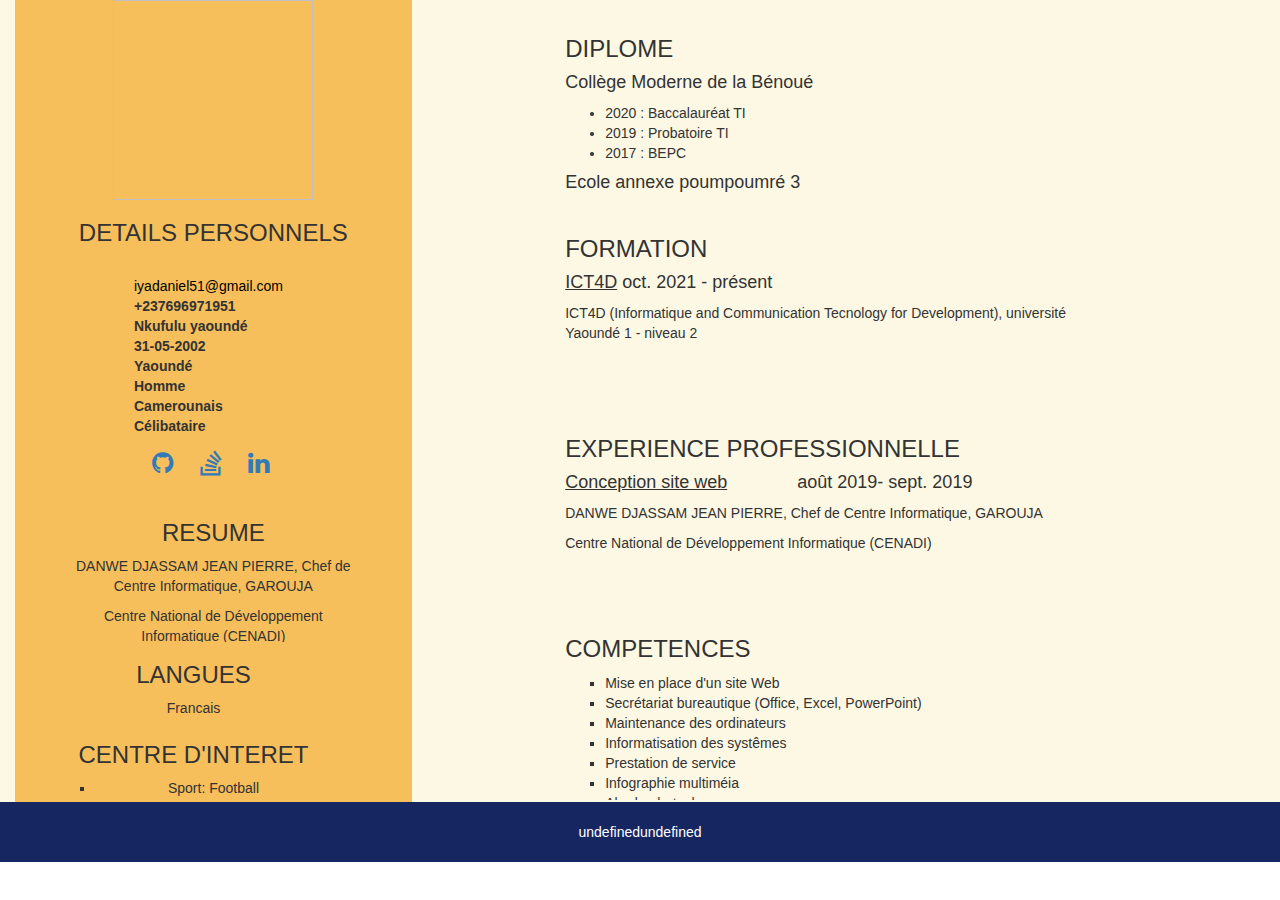
<file: 4.cv_framework_Localstorage-ict-202/index.html>
<!DOCTYPE html>
<html lang="en">

<head>
    <meta charset="UTF-8">
    <meta http-equiv="X-UA-Compatible" content="IE=edge">
    <meta name="viewport" content="width=device-width, initial-scale=1.0">
    <title>Dollar$CV_Localstorage/Framework</title>
    
    <link rel="stylesheet" href="./atouts/css/style.css">
    <link rel="stylesheet" href="./atouts/css/bootstrap.css">
    <link rel="stylesheet" href="https://maxcdn.bootstrapcdn.com/font-awesome/4.7.0/css/font-awesome.min.css">

    <script src="./atouts/js/script.js" defer></script>

    <style>
        #details{
            text-align: left;
            /* width: 60%; */
            padding-left: 30%;
        }
    </style>

</head>

<body>

    <div class="main">

        <div class="container-fluid">
    
            <div class="row bg-warning">
                <!-- left side -->
                <div class="col-lg-4 col-md-4 col-sm-5 col-xs-12">
                    
                    <div class="left_side">

                        <img id="imgPreview" alt="" style="width:200px; height: 200px;">
                         <Input type = "file" id = "myfile" />

                        <h3>DETAILS PERSONNELS </h3>
                        <p id="details">
                        <strong id="strong_nom" onclick="input()" ></strong> <br>
                        <input type="text" id="inputNom" placeholder="Changer votre Nom ?"><button id="valideNom" onclick="validerNom()">OK</button>
                        <spam><a href="mailto:iyadaniel6@gmail.com" style="color: black; ">iyadaniel51@gmail.com</a> </spam><br>
                        <strong>+237696971951</strong> <br>
                        <strong> Nkufulu yaoundé </strong><br>
                        <strong>31-05-2002 </strong><br>
                        <strong> Yaoundé</strong> <br>
                        <strong> Homme</strong>
                        <br><strong>Camerounais</strong> <br>
                       <strong>Célibataire</strong> </p>

                        <nav>
                            <ul class="list-inline" style="font-size: 25px;">
                                <li><a href="https://github.com/PapaDollars"><i class="fa fa-github"></i></a></li>
                                <li><a href="https://stackoverflow.com/users/18965791/papa-dollars?tab=profile"><i class="fa fa-stack-overflow"></i></a></li>
                                <li><a href="https://www.linkedin.com/in/daniel-iya-a29519181/"><i class="fa fa-linkedin"></i></a></li>
                            </ul>
                        </nav>

                        <div class="resume"  style="text-align: center;">
                            <h3>RESUME</h3>
                            <p>DANWE DJASSAM JEAN PIERRE, Chef de Centre Informatique, GAROUJA
                            </p>
                            <p>Centre National de Développement Informatique (CENADI) </p>
                        </div>
                            
                        <div class="langue" style="text-align: center;">
                            <h3>LANGUES</h3>
                                <p>Francais</p>
                        </div>

                        <div class="centreInteret" style="text-align: center;">
                            <h3>CENTRE D'INTERET</h3>
                            <ul type="square">
                                <li>Sport: Football</li>
                            </ul>
                        </div>
                        
                    </div>

                </div>
            <!-- right side -->
                <div class="col-lg-8 col-md-8 col-sm-7 col-xs-12">
                        
                    <div class="right_side">   

                        <div class="diplome">

                            <h3 id="h3_diplome"></h3>
                            <h4 id="h41_diplome"><u></u></h4>
                            <ul>
                                <li id="li1_diplome"></li>
                                <li id="li2_diplome"></li>
                                <li id="li3_diplome"></li>
                            </ul>
                            <h4 id="h42_diplome"><u></u></h4>
                            <ul>
                                <li id="li4_diplome"></li>
                            </ul>
        
                        </div>

                        <div class="formation">

                            <h3 id="h3_formation"></h4>
                            <h4 id="h4_formation"></h4>
                            <p id="p_formation"></p>
                
                        </div>

                        <div class="experience">

                            <h3 id="h3_experience"> </h3>
                            <h4 id="h4_experience"></h4>
                            <p id="p1_experience"></p>
                            <p id="p2_experience"></p>
                
                        </div>

                        <div class="competences">

                            <h3 id="h3_competence"> </h3>
                            <ul type="square">
                                <li id="li1_competence"></li>
                                <li id="li2_competence"></li>
                                <li id="li3_competence"></li>
                                <li id="li4_competence"></li>
                                <li id="li5_competence"></li>
                                <li id="li6_competence"></li>
                                <li id="li1_logiciel"></li>
                                <li id="li2_logiciel"></li>
                                <li id="li3_logiciel"></li>
                                <li id="li4_logiciel"></li>
                                <li id="li5_logiciel"></li>
                                <li id="li6_logiciel"></li>
                            </ul>
                
                        </div>

                    </div>

                </div>
               
            </div>
 
        </div>
        <!-- //copyright -->
        <div class="container-fluid">
            <div class="row copyright">
                <div class="col-lg-12 col-md-12 col-sm-12 col-xs-12">
                    <p id="copyright"></p>
                </div>
            </div>
        </div>

    </div>
    
    
    <script src="./atouts/js/script.js" defer></script>


</body>

</html>
</file>
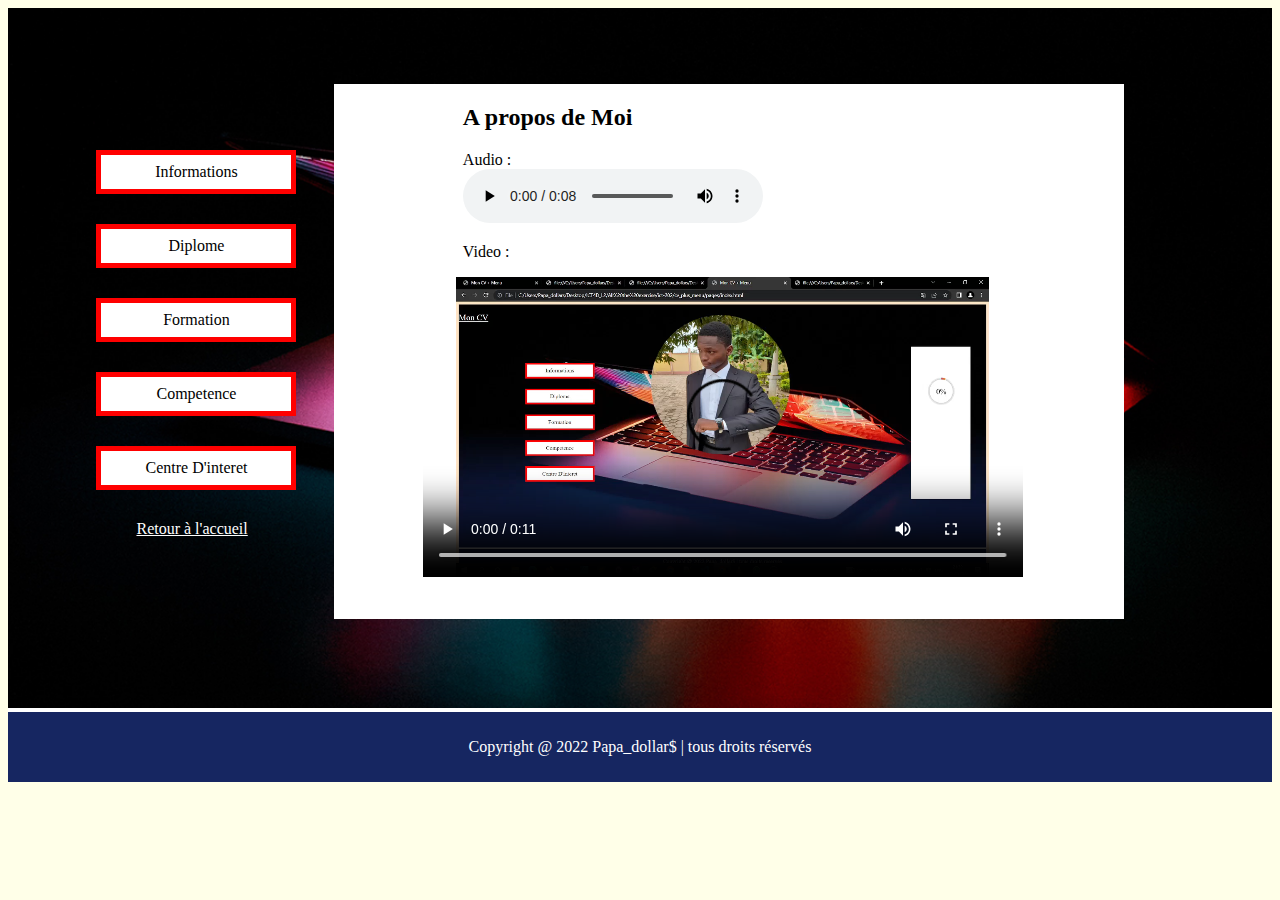
<file: 1.cv_plus_menu-ict-202/pages/apropos.html>
<!DOCTYPE html>
<html lang="en">

<head>
    <meta charset="UTF-8">
    <meta http-equiv="X-UA-Compatible" content="IE=edge">
    <meta name="viewport" content="width=device-width, initial-scale=1.0">
    <link rel="StyleSheet" href="./atouts/css/css_barre_pourcentage.css">
    <link rel="StyleSheet" href="./atouts/css/css_apropos.css">
    <link rel="StyleSheet" href="./atouts/css/css.css">
    <title>Informations Personnelles</title>

    <style>
        .back-img {
            background-image: url("./atouts/images/img3.jpg");
            background-color: blue;
            background-size: cover;
            height: 700px;
        }
    </style>

</head>

<body>

    <div class="header back-img">

        <section>

            <div class="menu">

                <ul id="navigation">
                    <li>
                        <a href="./information.html" title="session information">Informations</a>
                    </li>
                    <li>
                        <a href="./diplome.html" title="session diplome">Diplome</a>
                    </li>
                    <li>
                        <a href="./formation.html" title="session formation">Formation</a>
                    </li>
                    <li>
                        <a href="./competence.html" title="session competence et experience professionnelle">Competence</a>
                    </li>
                    <li>
                        <a href="./centreInteret.html" title="session langue, logiciel, OS et centre d'interet">Centre D'interet</a>
                    </li>
                </ul>
                <p class="accueil">&nbsp; &nbsp; &nbsp; &nbsp; &nbsp;
                    <a href="index.html"> Retour à l'accueil </a>
                </p>

            </div>
        </section>

        <section>


            <div class="cadre_blanc_left">

                <div class="apropos">

                    <figure>
                        <h2>A propos de Moi </h2>
                        <figcaption>Audio :</figcaption>
                        <audio controls src="./atouts/audio/audio.mp3"> </audio>
                        <br>
                        <p>Video :</p>
                    </figure>

                    <video width="600" height="300" controls>
                        <source src="./atouts/videos/video-cv.mp4" type=video/mp4>
                    </video>

                </div>

            </div>

        </section>

    </div>

    <div class="footer ">
        <p>Copyright @ 2022 Papa_dollar$ | tous droits réservés</p>
    </div>

</body>

</html>
</file>
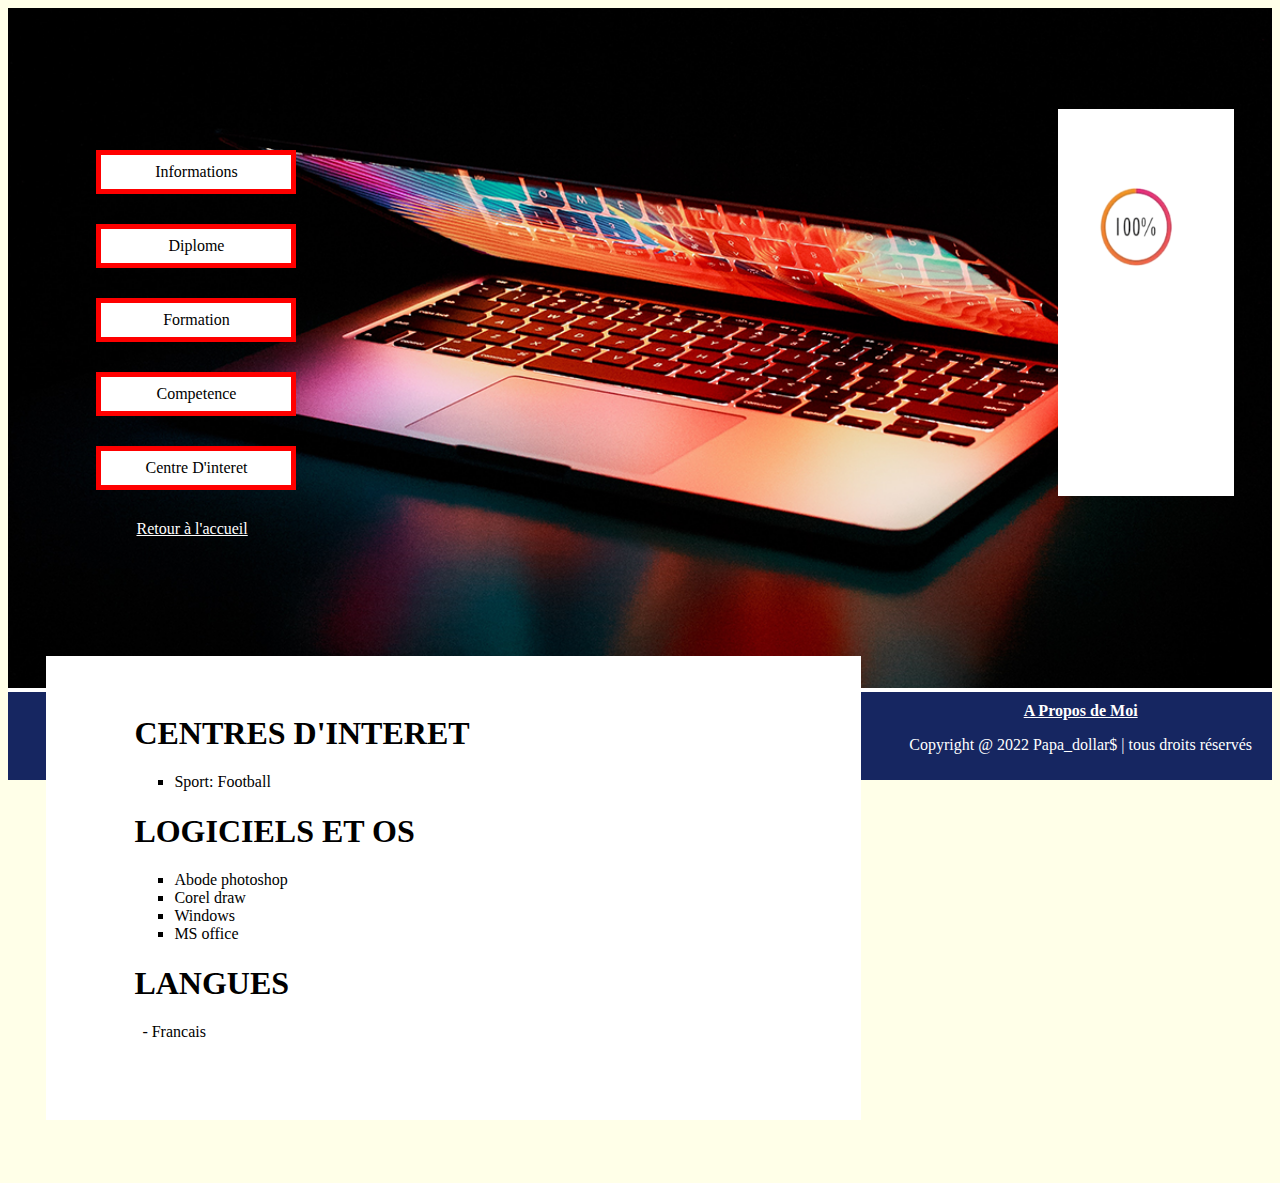
<file: 1.cv_plus_menu-ict-202/pages/centreInteret.html>
<!DOCTYPE html>
<html lang="en">

<head>
    <meta charset="UTF-8">
    <meta http-equiv="X-UA-Compatible" content="IE=edge">
    <meta name="viewport" content="width=device-width, initial-scale=1.0">
    <link rel="StyleSheet" href="./atouts/css/css_barre_pourcentage.css">
    <link rel="StyleSheet" href="./atouts/css/css_apropos.css">
    <link rel="StyleSheet" href="./atouts/css/css_centreInteret.css">
    <link rel="StyleSheet" href="./atouts/css/css.css">
    <title>Informations Personnelles</title>
    <style>
        .back-img {
            background-image: url("./atouts/images/img3.jpg");
            background-color: blue;
            background-size: cover;
            height: 680px;
        }
    </style>
</head>

<body>

    <div class="header back-img">

        <section>

            <div class="menu">

                <ul id="navigation">
                    <li>
                        <a href="./information.html" title="session information">Informations</a>
                    </li>
                    <li>
                        <a href="./diplome.html" title="session diplome">Diplome</a>
                    </li>
                    <li>
                        <a href="./formation.html" title="session formation">Formation</a>
                    </li>
                    <li>
                        <a href="./competence.html" title="session competence et experience professionnelle">Competence</a>
                    </li>
                    <li>
                        <a href="./centreInteret.html" title="session langue, logiciel, OS et centre d'interet">Centre D'interet</a>
                    </li>
                </ul>
                <p class="accueil">&nbsp; &nbsp; &nbsp; &nbsp; &nbsp;
                    <a href="index.html"> Retour à l'accueil </a>
                </p>

            </div>
        </section>

        <section>

            <div class="cadre_blanc_right">

                <div class="pourcentage">
                    <img src="./atouts/images/100.png" width=100 height=100 alt="vengt">
                </div>

            </div>

            <div class="cadre_blanc_left">

                <div class="logiciel">

                    <div class="centre-interet">
                        <H1>CENTRES D'INTERET</H1>
                        <ul type="square">
                            <li>Sport: Football</li>
                        </ul>
                    </div>

                    <h1>LOGICIELS ET OS</h1>
                    <ul type="square">
                        <li>Abode photoshop</li>
                        <li>Corel draw</li>
                        <li>Windows </li>
                        <li>MS office</il>
                    </ul>

                </div>

                <div class="langue">
                    <H1>LANGUES</H1>
                    <p>&nbsp - Francais</p>
                </div>

            </div>

        </section>

    </div>

    <div class="footer ">

        <strong><a href="./apropos.html" id="apropos">A Propos de Moi</a></strong>

        <p>Copyright @ 2022 Papa_dollar$ | tous droits réservés</p>
    </div>

</body>

</html>
</file>
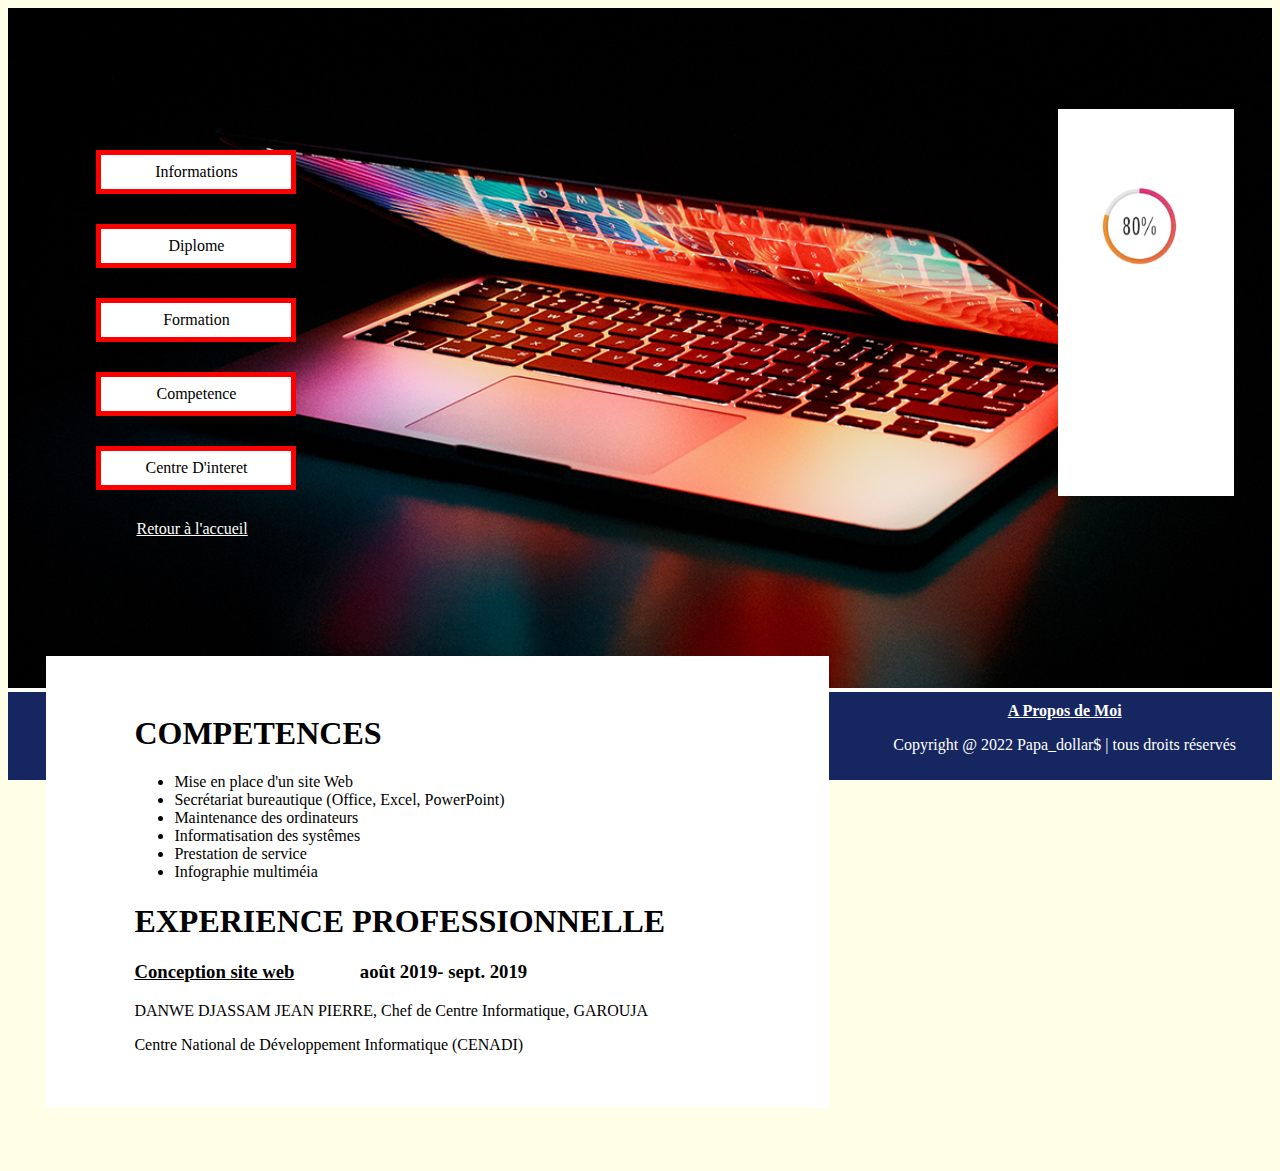
<file: 1.cv_plus_menu-ict-202/pages/competence.html>
<!DOCTYPE html>
<html lang="en">

<head>
    <meta charset="UTF-8">
    <meta http-equiv="X-UA-Compatible" content="IE=edge">
    <meta name="viewport" content="width=device-width, initial-scale=1.0">
    <link rel="StyleSheet" href="./atouts/css/css_barre_pourcentage.css">
    <link rel="StyleSheet" href="./atouts/css/css_apropos.css">
    <link rel="StyleSheet" href="./atouts/css/css_competence.css">
    <link rel="StyleSheet" href="./atouts/css/css.css">
    <title>Informations Personnelles</title>
    <style>
        .back-img {
            background-image: url("./atouts/images/img3.jpg");
            background-color: blue;
            background-size: cover;
            height: 680px;
        }
    </style>
</head>

<body>

    <div class="header back-img">

        <section>

            <div class="menu">

                <ul id="navigation">
                    <li>
                        <a href="./information.html" title="session information">Informations</a>
                    </li>
                    <li>
                        <a href="./diplome.html" title="session diplome">Diplome</a>
                    </li>
                    <li>
                        <a href="./formation.html" title="session formation">Formation</a>
                    </li>
                    <li>
                        <a href="./competence.html" title="session competence et experience professionnelle">Competence</a>
                    </li>
                    <li>
                        <a href="./centreInteret.html" title="session langue, logiciel, OS et centre d'interet">Centre D'interet</a>
                    </li>
                </ul>
                <p class="accueil">&nbsp; &nbsp; &nbsp; &nbsp; &nbsp;
                    <a href="index.html"> Retour à l'accueil </a>
                </p>

            </div>
        </section>

        <section>

            <div class="cadre_blanc_right">

                <div class="pourcentage">
                    <img src="./atouts/images/80.png" width=100 height=100 alt="vengt">
                </div>

            </div>

            <div class="cadre_blanc_left">

                <div class="competences">

                    <h1>COMPETENCES </h1>
                    <ul>
                        <li>Mise en place d'un site Web</li>
                        <li>Secrétariat bureautique (Office, Excel, PowerPoint)</li>
                        <li>Maintenance des ordinateurs</li>
                        <li>Informatisation des systêmes</li>
                        <li>Prestation de service</li>
                        <li>Infographie multiméia</li>
                    </ul>

                </div>

                <div class="experiance">

                    <h1>EXPERIENCE PROFESSIONNELLE </h1>
                    <h3><u>Conception site web</u>&nbsp &nbsp &nbsp &nbsp &nbsp &nbsp &nbsp août 2019- sept. 2019</h3>
                    <p>DANWE DJASSAM JEAN PIERRE, Chef de Centre Informatique, GAROUJA
                    </p>
                    <p>Centre National de Développement Informatique (CENADI) </p>

                </div>

            </div>

        </section>

    </div>

    <div class="footer ">

        <strong><a href="./apropos.html" id="apropos">A Propos de Moi</a></strong>

        <p>Copyright @ 2022 Papa_dollar$ | tous droits réservés</p>
    </div>

</body>

</html>
</file>
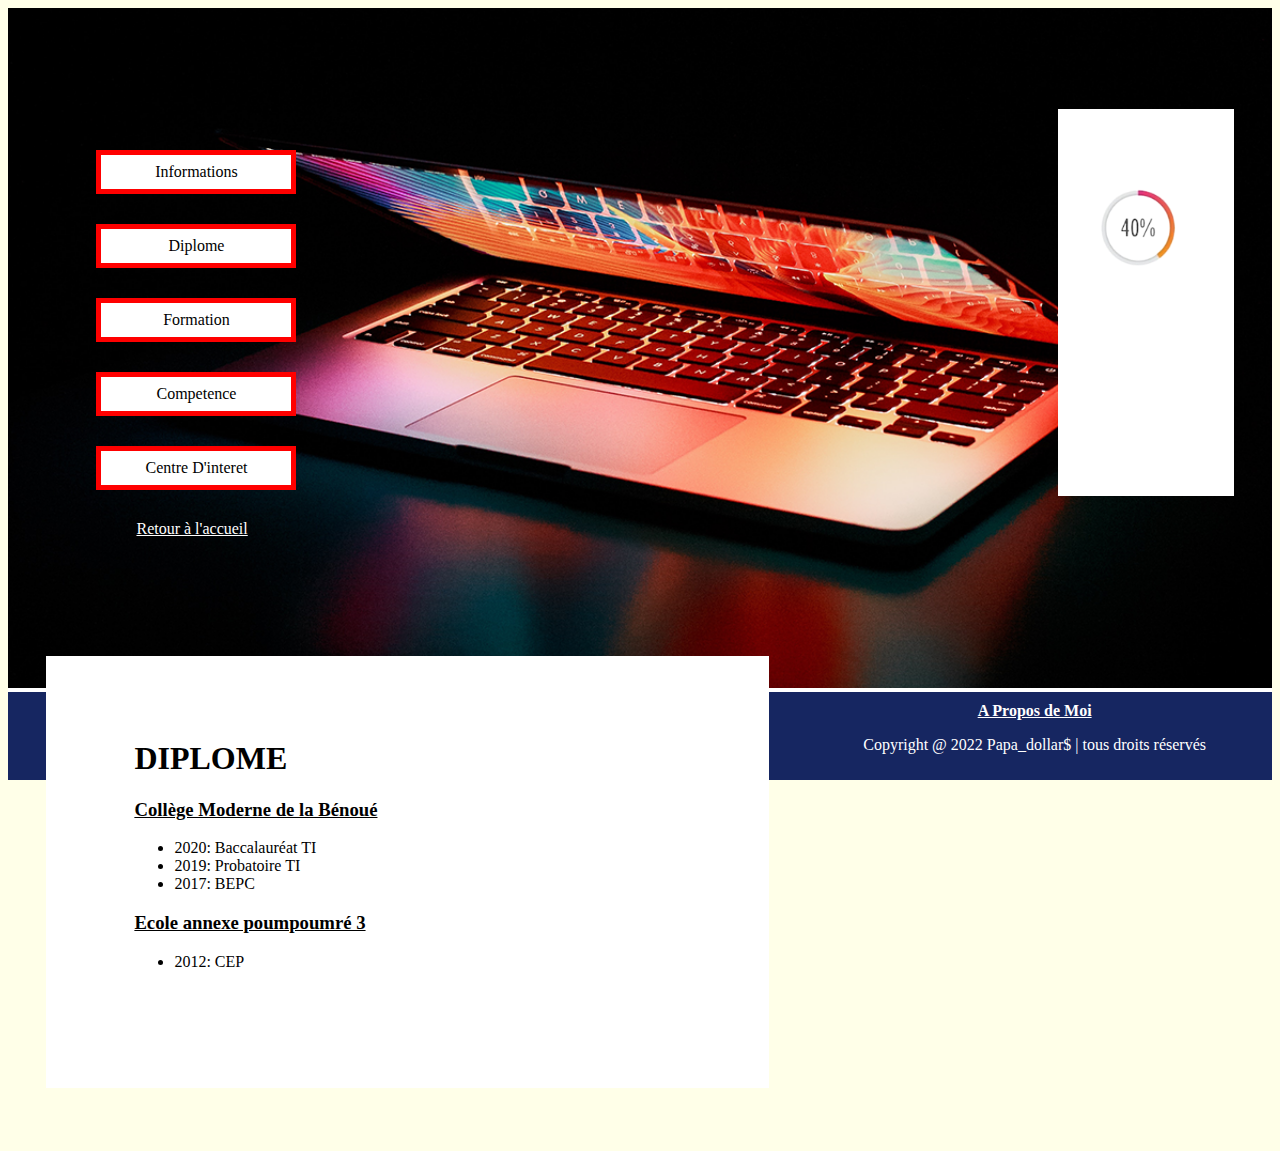
<file: 1.cv_plus_menu-ict-202/pages/diplome.html>
<!DOCTYPE html>
<html lang="en">

<head>
    <meta charset="UTF-8">
    <meta http-equiv="X-UA-Compatible" content="IE=edge">
    <meta name="viewport" content="width=device-width, initial-scale=1.0">
    <link rel="StyleSheet" href="./atouts/css/css_barre_pourcentage.css">
    <link rel="StyleSheet" href="./atouts/css/css_apropos.css">
    <link rel="StyleSheet" href="./atouts/css/css_diplome.css">
    <link rel="StyleSheet" href="./atouts/css/css.css">
    <title>Informations Personnelles</title>
    <style>
        .back-img {
            background-image: url("./atouts/images/img3.jpg");
            background-color: blue;
            background-size: cover;
            height: 680px;
        }
    </style>
</head>

<body>

    <div class="header back-img">

        <section>

            <div class="menu">

                <ul id="navigation">
                    <li>
                        <a href="./information.html" title="session information">Informations</a>
                    </li>
                    <li>
                        <a href="./diplome.html" title="session diplome">Diplome</a>
                    </li>
                    <li>
                        <a href="./formation.html" title="session formation">Formation</a>
                    </li>
                    <li>
                        <a href="./competence.html" title="session competence et experience professionnelle">Competence</a>
                    </li>
                    <li>
                        <a href="./centreInteret.html" title="session langue, logiciel, OS et centre d'interet">Centre D'interet</a>
                    </li>
                </ul>
                <p class="accueil">&nbsp; &nbsp; &nbsp; &nbsp; &nbsp;
                    <a href="index.html"> Retour à l'accueil </a>
                </p>

            </div>
        </section>

        <section>

            <div class="cadre_blanc_right">

                <div class="pourcentage">
                    <img src="./atouts/images/40.png" width=100 height=100 alt="vengt">
                </div>

            </div>

            <div class="cadre_blanc_left">

                <div class="diplome">

                    <h1>DIPLOME</h1>
                    <h3><u>Collège Moderne de la Bénoué</u></h3>
                    <ul>
                        <li>2020: Baccalauréat TI</li>
                        <li>2019: Probatoire TI</li>
                        <li>2017: BEPC</li>
                    </ul>
                    <h3><u>Ecole annexe poumpoumré 3</u></h3>
                    <ul>
                        <li>2012: CEP</li>
                    </ul>

                </div>

            </div>

        </section>

    </div>

    <div class="footer ">

        <strong><a href="./apropos.html" id="apropos">A Propos de Moi</a></strong>

        <p>Copyright @ 2022 Papa_dollar$ | tous droits réservés</p>
    </div>

</body>

</html>
</file>
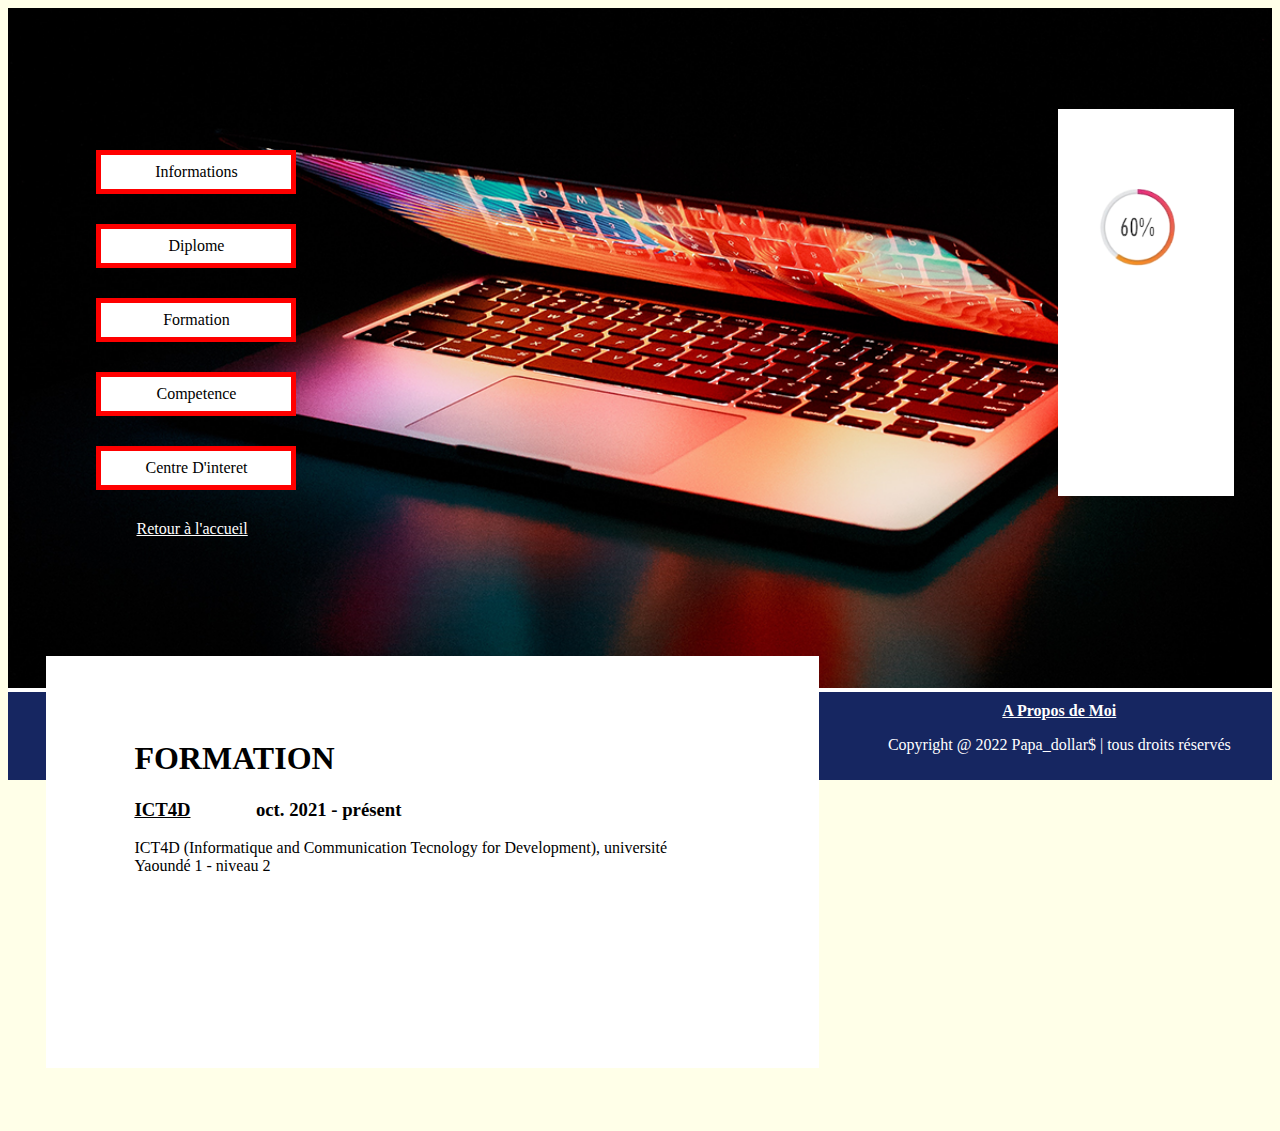
<file: 1.cv_plus_menu-ict-202/pages/formation.html>
<!DOCTYPE html>
<html lang="en">

<head>
    <meta charset="UTF-8">
    <meta http-equiv="X-UA-Compatible" content="IE=edge">
    <meta name="viewport" content="width=device-width, initial-scale=1.0">
    <link rel="StyleSheet" href="./atouts/css/css_barre_pourcentage.css">
    <link rel="StyleSheet" href="./atouts/css/css_apropos.css">
    <link rel="StyleSheet" href="./atouts/css/css_formation.css">
    <link rel="StyleSheet" href="./atouts/css/css.css">
    <title>Informations Personnelles</title>
    <style>
        .back-img {
            background-image: url("./atouts/images/img3.jpg");
            background-color: blue;
            background-size: cover;
            height: 680px;
        }
    </style>
</head>

<body>

    <div class="header back-img">

        <section>

            <div class="menu">

                <ul id="navigation">
                    <li>
                        <a href="./information.html" title="session information">Informations</a>
                    </li>
                    <li>
                        <a href="./diplome.html" title="session diplome">Diplome</a>
                    </li>
                    <li>
                        <a href="./formation.html" title="session formation">Formation</a>
                    </li>
                    <li>
                        <a href="./competence.html" title="session competence et experience professionnelle">Competence</a>
                    </li>
                    <li>
                        <a href="./centreInteret.html" title="session langue, logiciel, OS et centre d'interet">Centre D'interet</a>
                    </li>
                </ul>
                <p class="accueil">&nbsp; &nbsp; &nbsp; &nbsp; &nbsp;
                    <a href="index.html"> Retour à l'accueil </a>
                </p>

            </div>
        </section>

        <section>

            <div class="cadre_blanc_right">

                <div class="pourcentage">
                    <img src="./atouts/images/60.png" width=100 height=100 alt="vengt">
                </div>

            </div>

            <div class="cadre_blanc_left">

                <div class="formation">

                    <h1>FORMATION</h1>
                    <h3><u>ICT4D</u>&nbsp &nbsp &nbsp &nbsp &nbsp &nbsp &nbsp oct. 2021 - présent</h3>
                    <p>ICT4D (Informatique and Communication Tecnology for Development), université <br>Yaoundé 1 - niveau 2

                </div>

            </div>

        </section>

    </div>

    <div class="footer ">

        <strong><a href="./apropos.html" id="apropos">A Propos de Moi</a></strong>

        <p>Copyright @ 2022 Papa_dollar$ | tous droits réservés</p>
    </div>

</body>

</html>
</file>
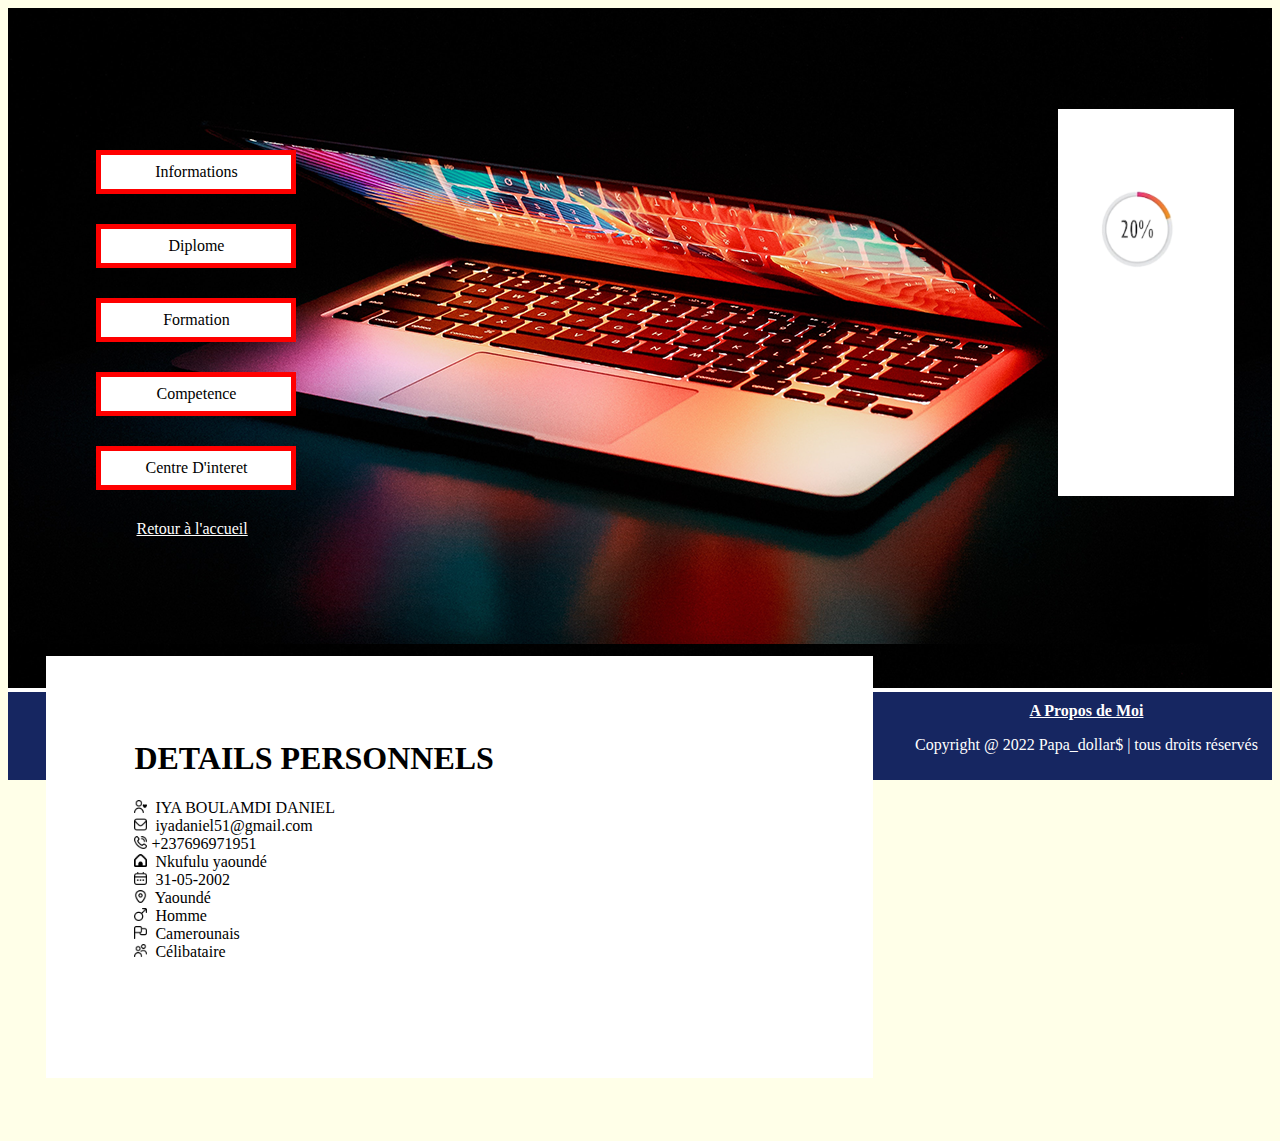
<file: 1.cv_plus_menu-ict-202/pages/information.html>
<!DOCTYPE html>
<html lang="en">

<head>
    <meta charset="UTF-8">
    <meta http-equiv="X-UA-Compatible" content="IE=edge">
    <meta name="viewport" content="width=device-width, initial-scale=1.0">
    <link rel="StyleSheet" href="./atouts/css/css_barre_pourcentage.css">
    <link rel="StyleSheet" href="./atouts/css/css_apropos.css">
    <link rel="StyleSheet" href="./atouts/css/css_information.css">
    <link rel="StyleSheet" href="./atouts/css/css.css">
    <title>Informations Personnelles</title>
    <style>
        .back-img {
            background-image: url("./atouts/images/img3.jpg");
            background-image: repeat;
            height: 680px;
        }
    </style>
</head>

<body>

    <div class="header back-img">

        <section>

            <div class="menu">

                <ul id="navigation">
                    <li>
                        <a href="./information.html" title="session information">Informations</a>
                    </li>
                    <li>
                        <a href="./diplome.html" title="session diplome">Diplome</a>
                    </li>
                    <li>
                        <a href="./formation.html" title="session formation">Formation</a>
                    </li>
                    <li>
                        <a href="./competence.html" title="session competence et experience professionnelle">Competence</a>
                    </li>
                    <li>
                        <a href="./centreInteret.html" title="session langue, logiciel, OS et centre d'interet">Centre D'interet</a>
                    </li>
                </ul>
                <p class="accueil">&nbsp; &nbsp; &nbsp; &nbsp; &nbsp;
                    <a href="index.html"> Retour à l'accueil </a>
                </p>

            </div>
        </section>

        <section>

            <div class="cadre_blanc_right">

                <div class="pourcentage">
                    <img src="./atouts/images/20.png" width=100 height=100 alt="vengt">
                </div>

            </div>

            <div class="cadre_blanc_left">

                <div class="details">

                    <h1>DETAILS PERSONNELS </h1>
                    <p>
                        <img src="./atouts/images/following.png " width="13 " height="13 " />&nbsp IYA BOULAMDI DANIEL <br>
                        <a href="./atouts/mailto:iyadaniel6@gmail.com "><img src="./atouts/images/envelope.png " width="13 " height="13 " /></a>&nbsp iyadaniel51@gmail.com <br>
                        <img src="./atouts/images/phone-call.png " width="13 " height="13 " />&nbsp+237696971951 <br>
                        <img src="./atouts/images/home.png " width="13 " height="13 " />&nbsp Nkufulu yaoundé <br>
                        <img src="./atouts/images/calendar.png " width="13 " height="13 " />&nbsp 31-05-2002<br>
                        <img src="./atouts/images/marker.png " width="13 " height="13 " />&nbsp Yaoundé <br>
                        <img src="./atouts/images/mars.png " width="13 " height="13 " />&nbsp Homme
                        <br><img src="./atouts/images/flag.png " width="13 " height="13 " />&nbsp Camerounais <br>
                        <img src="./atouts/images/users2.png " width="13 " height="13 " />&nbsp Célibataire </p>
                </div>

            </div>

        </section>

    </div>

    <div class="footer ">

        <strong><a href="./apropos.html" id="apropos">A Propos de Moi</a></strong>

        <p>Copyright @ 2022 Papa_dollar$ | tous droits réservés</p>
    </div>

</body>

</html>
</file>
<file: 4.cv_framework_Localstorage-ict-202/atouts/css/style.css>
.left_side{
    width: 100%;
    text-align: center;
    background-color: rgb(246, 191, 91);
}
/* CHANGE IMAGE */
#myfile{
  display: none;
}
#inputNom{
  display: none;
}
#valideNom{
    display: none;
}
.copyright {
    background-color: rgb(22, 38, 97);
    padding: 10px;
    padding-top: 20px;
    color: white;
    text-align: center;
}





/* scrollBar left side */

div.resume{
    width: 100%;
    height: 150px;
    overflow-x: hidden;
    overflow-y: auto;
    padding: 2% 15%;
    text-align: justify;
    text-overflow: ellipsis;
}
/* Navigateur Firefox */
div.resume {
    scrollbar-width: thin; /* "auto" or "thin" */
    scrollbar-color: blue orange; /* scroll thumb and track */
  }
 /* Navigateur Chrome, Edge et Safari  */
div.resume::-webkit-scrollbar {
    width: 10px; /* width of the entire scrollbar */
  }
  
  div.resume::-webkit-scrollbar-track {
    background: rgb(246, 191, 91); /* color of the tracking area */
  }
  
  div.resume::-webkit-scrollbar-thumb {
    background-color: rgb(246, 191, 91); /* color of the scroll thumb */
    border-radius: 20px; /* roundness of the scroll thumb */
    border: 3px solid whitesmoke; /* creates padding around scroll thumb */
  }

div.centreInteret,div.langue{
    width: 100%;
    height: 80px;
    overflow-x: hidden;
    overflow-y: auto;
    padding: 0% 20% 0% 10%;
    text-align: justify;
}

/* Navigateur Firefox */
div.langue {
    scrollbar-width: thin; /* "auto" or "thin" */
    scrollbar-color: rgb(246, 191, 91) whitesmoke; /* scroll thumb and track */
  }
 /* Navigateur Chrome, Edge et Safari  */
div.langue::-webkit-scrollbar {
    width: 10px; /* width of the entire scrollbar */
  }
  
  div.langue::-webkit-scrollbar-track {
    background:whiteyelllow ; /* color of the tracking area */
  }
  
  div.langue::-webkit-scrollbar-thumb {
    background-color: rgb(246, 191, 91); /* color of the scroll thumb */
    border-radius: 20px; /* roundness of the scroll thumb */
    border: 3px solid whitesmoke; /* creates padding around scroll thumb */
  }

/* Navigateur Firefox */
div.centreInteret {
    scrollbar-width: thin; /* "auto" or "thin" */
    scrollbar-color: rgb(246, 191, 91) whitesmoke; /* scroll thumb and track */
  }
 /* Navigateur Chrome, Edge et Safari  */
div.centreInteret::-webkit-scrollbar {
    width: 10px; /* width of the entire scrollbar */
  }
  
  div.centreInteret::-webkit-scrollbar-track {
    background:whiteyellow ; /* color of the tracking area */
  }
  
  div.centreInteret::-webkit-scrollbar-thumb {
    background-color: rgb(246, 191, 91); /* color of the scroll thumb */
    border-radius: 20px; /* roundness of the scroll thumb */
    border: 3px solid whitesmoke; /* creates padding around scroll thumb */
  }




/* scrollBar right side */


div.diplome, div.formation, div.experience, div.competences, div.logiciel{
    width: 100%;
    height: 200px;
    overflow-x: hidden;
    overflow-y: auto;
    padding: 2% 15%;
    text-align: justify;
}

/* Navigateur Firefox */
div.diplome {
    scrollbar-width: thin; /* "auto" or "thin" */
    scrollbar-color: blue orange; /* scroll thumb and track */
  }
 /* Navigateur Chrome, Edge et Safari  */
div.diplome::-webkit-scrollbar {
    width: 10px; /* width of the entire scrollbar */
  }
  
  div.diplome::-webkit-scrollbar-track {
    background: rgb(22, 38, 97); /* color of the tracking area */
  }
  
  div.diplome::-webkit-scrollbar-thumb {
    background-color: whitesmoke; /* color of the scroll thumb */
    border-radius: 20px; /* roundness of the scroll thumb */
    border: 3px solid rgb(22, 38, 97); /* creates padding around scroll thumb */
  }
  /* Navigateur Firefox */
div.formation {
    scrollbar-width: thin; /* "auto" or "thin" */
    scrollbar-color: blue orange; /* scroll thumb and track */
  }
 /* Navigateur Chrome, Edge et Safari  */
div.formation::-webkit-scrollbar {
    width: 10px; /* width of the entire scrollbar */
  }
  
  div.formation::-webkit-scrollbar-track {
    background: rgb(22, 38, 97); /* color of the tracking area */
  }
  
  div.formation::-webkit-scrollbar-thumb {
    background-color: whitesmoke; /* color of the scroll thumb */
    border-radius: 20px; /* roundness of the scroll thumb */
    border: 3px solid rgb(22, 38, 97)    ; /* creates padding around scroll thumb */
  }
  /* Navigateur Firefox */
div.experience {
    scrollbar-width: thin; /* "auto" or "thin" */
    scrollbar-color: blue orange; /* scroll thumb and track */
  }
 /* Navigateur Chrome, Edge et Safari  */
div.experience::-webkit-scrollbar {
    width: 10px; /* width of the entire scrollbar */
  }
  
  div.experience::-webkit-scrollbar-track {
    background: rgb(22, 38, 97); /* color of the tracking area */
  }
  
  div.experience::-webkit-scrollbar-thumb {
    background-color: whitesmoke; /* color of the scroll thumb */
    border-radius: 20px; /* roundness of the scroll thumb */
    border: 3px solid rgb(22, 38, 97); /* creates padding around scroll thumb */
  }
  /* Navigateur Firefox */
div.competences {
    scrollbar-width: thin; /* "auto" or "thin" */
    scrollbar-color: blue orange; /* scroll thumb and track */
  }
 /* Navigateur Chrome, Edge et Safari  */
div.competences::-webkit-scrollbar {
    width: 10px; /* width of the entire scrollbar */
  }
  
  div.competences::-webkit-scrollbar-track {
    background: rgb(22, 38, 97); /* color of the tracking area */
  }
  
  div.competences::-webkit-scrollbar-thumb {
    background-color: whitesmoke; /* color of the scroll thumb */
    border-radius: 20px; /* roundness of the scroll thumb */
    border: 3px solid rgb(22, 38, 97); /* creates padding around scroll thumb */
  }






  /* //time line */

  body{margin-top:20px;}
  .timeline {
      border-left: 3px solid #727cf5;
      border-bottom-right-radius: 4px;
      border-top-right-radius: 4px;
      background: rgba(114, 124, 245, 0.09);
      margin: 0 auto;
      letter-spacing: 0.2px;
      position: relative;
      line-height: 1.4em;
      font-size: 1.03em;
      padding: 50px;
      list-style: none;
      text-align: left;
      max-width: 40%;
  }
  
  @media (max-width: 767px) {
      .timeline {
          max-width: 98%;
          padding: 25px;
      }
  }
  
  .timeline h1 {
      font-weight: 300;
      font-size: 1.4em;
  }
  
  .timeline h2,
  .timeline h3 {
      font-weight: 600;
      font-size: 1rem;
      margin-bottom: 10px;
  }
  
  .timeline .event {
      border-bottom: 1px dashed #e8ebf1;
      padding-bottom: 25px;
      margin-bottom: 25px;
      position: relative;
  }
  
  @media (max-width: 767px) {
      .timeline .event {
          padding-top: 30px;
      }
  }
  
  .timeline .event:last-of-type {
      padding-bottom: 0;
      margin-bottom: 0;
      border: none;
  }
  
  .timeline .event:before,
  .timeline .event:after {
      position: absolute;
      display: block;
      top: 0;
  }
  
  .timeline .event:before {
      left: -207px;
      content: attr(data-date);
      text-align: right;
      font-weight: 100;
      font-size: 0.9em;
      min-width: 120px;
  }
  
  @media (max-width: 767px) {
      .timeline .event:before {
          left: 0px;
          text-align: left;
      }
  }
  
  .timeline .event:after {
      -webkit-box-shadow: 0 0 0 3px #727cf5;
      box-shadow: 0 0 0 3px #727cf5;
      left: -55.8px;
      background: #fff;
      border-radius: 50%;
      height: 9px;
      width: 9px;
      content: "";
      top: 5px;
  }
  
  @media (max-width: 767px) {
      .timeline .event:after {
          left: -31.8px;
      }
  }
  
  .rtl .timeline {
      border-left: 0;
      text-align: right;
      border-bottom-right-radius: 0;
      border-top-right-radius: 0;
      border-bottom-left-radius: 4px;
      border-top-left-radius: 4px;
      border-right: 3px solid #727cf5;
  }
  
  .rtl .timeline .event::before {
      left: 0;
      right: -170px;
  }
  
  .rtl .timeline .event::after {
      left: 0;
      right: -55.8px;
  }




  /* time line */
</file>
<file: 1.cv_plus_menu-ict-202/pages/atouts/css/css_barre_pourcentage.css>
body {
    background-color: bisque;
}

.pourcentage {
    float: right;
    margin: 5% 8% 0% 0%;
}

.cadre_blanc_right {
    background-color: white;
    float: right;
    padding: 5% 3% 17% 3%;
    margin: 8% 3% 5% 3%;
}
</file>
<file: 1.cv_plus_menu-ict-202/pages/atouts/css/css_apropos.css>
.cadre_blanc_left {
    background-color: white;
    float: left;
    padding: 0% 8% 3% 7%;
    margin: 6% 3% 5% 3%;
}

#apropos {
    color: white;
}

#apropos:hover {
    color: greenyellow;
}
</file>
<file: 1.cv_plus_menu-ict-202/pages/atouts/css/css.css>
body {
        background-color: rgb(255, 255, 232);
    }
    
    .menu {
        float: left;
        margin: 10% 0% 0% 7%;
    }
    
    .details {
        float: left;
        margin: 0 auto;
    }
    
    .profil {
        float: right;
        margin: 2% 20% 0% 0%;
    }
    
    .pourcentage {
        float: right;
        margin: 5% 8% 0% 0%;
    }
    /*menu*/
    
    #navigation {
        list-style: none;
        padding: 0;
    }
    
    #navigation li {
        list-style: none;
        width: 190px;
        border: 5px solid red;
        margin-bottom: 30px;
        background: white;
    }
    
    #navigation li:hover {
        border: 1px solid green;
    }
    
    #navigation li a {
        display: block;
        color: black;
        padding: 8px 0;
        text-align: center;
        text-decoration: none;
    }
    
    #navigation li a:hover {
        background: greenyellow;
    }
    
    .accueil a {
        color: white;
    }
    
    .accueil a:hover {
        color: greenyellow;
    }
    /*copyright*/
    
    .footer {
        border-top: 4.5px solid white;
        background-color: rgb(22, 38, 97);
        padding: 10px;
        color: white;
        text-align: center;
    }
</file>
<file: 1.cv_plus_menu-ict-202/pages/atouts/css/css_centreInteret.css>
.cadre_blanc_left {
    background-color: white;
    float: left;
    padding: 3% 31% 5% 7%;
    margin: 8% 3% 5% 3%;
}
</file>
<file: 1.cv_plus_menu-ict-202/pages/atouts/css/css_competence.css>
.cadre_blanc_left {
    background-color: white;
    float: left;
    padding: 3% 13% 3% 7%;
    margin: 8% 3% 5% 3%;
}
</file>
<file: 1.cv_plus_menu-ict-202/pages/atouts/css/css_diplome.css>
.cadre_blanc_left {
    background-color: white;
    float: left;
    padding: 5% 31% 8% 7%;
    margin: 8% 3% 5% 3%;
}
</file>
<file: 1.cv_plus_menu-ict-202/pages/atouts/css/css_formation.css>
.cadre_blanc_left {
    background-color: white;
    float: left;
    padding: 5% 12% 14% 7%;
    margin: 8% 3% 5% 3%;
}
</file>
<file: 1.cv_plus_menu-ict-202/pages/atouts/css/css_information.css>
.cadre_blanc_left {
    background-color: white;
    float: left;
    padding: 5% 30% 8% 7%;
    margin: 8% 3% 5% 3%;
}
</file>
